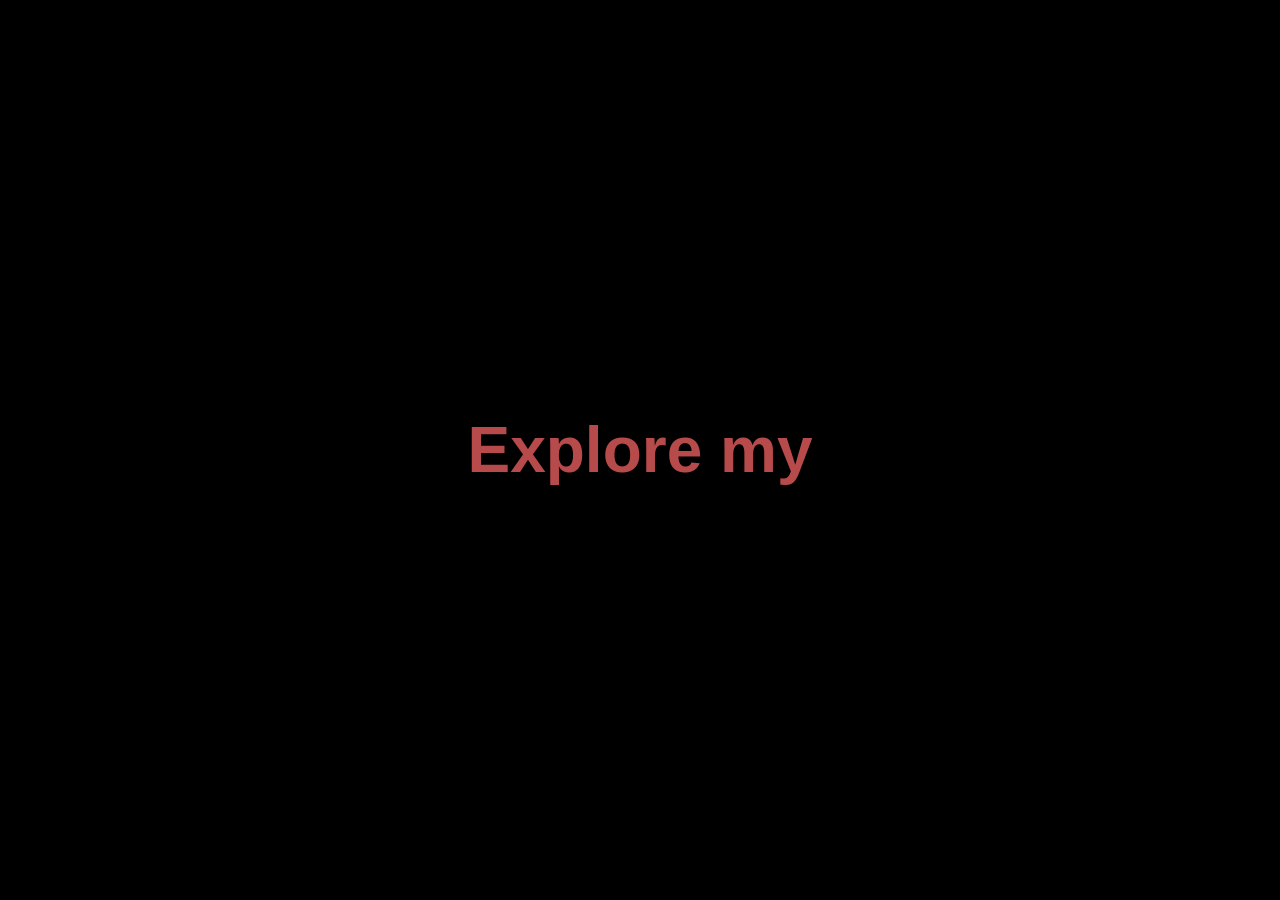
<file: second.html>
<!DOCTYPE html>
<html lang="en">
<head>
    <meta charset="UTF-8">
    <meta name="viewport" content="width=device-width, initial-scale=1.0">
    <title>Explore</title>
    <style>
        body {
            display: flex;
            justify-content: center;
            align-items: center;
            height: 100vh;
            margin: 0;
            background-color: black;
            color: white;
            font-family: 'Poppins', sans-serif;
            font-size: 2rem;
            text-align: center;
        }
        h1 {
            color: #b74b4b;
            font-size: 4rem;
        }
    </style>
</head>
<body>
    <h1 id="typing-h1"></h1>
    <script>
        const typingH1 = document.getElementById('typing-h1');
        const text = "Explore my journey in technology, innovation, and creativity.";
        let index = 0;

        function typeH1() {
            if (index < text.length) {
                typingH1.textContent += text.charAt(index);
                index++;
                setTimeout(typeH1, 100); // Adjust typing speed here
            }
        }

        typeH1();

        // Redirect to the main page after 5 seconds
        setTimeout(() => {
            window.location.href = "index.html";
        }, 5000);
    </script>
</body>
</html>
</file>
